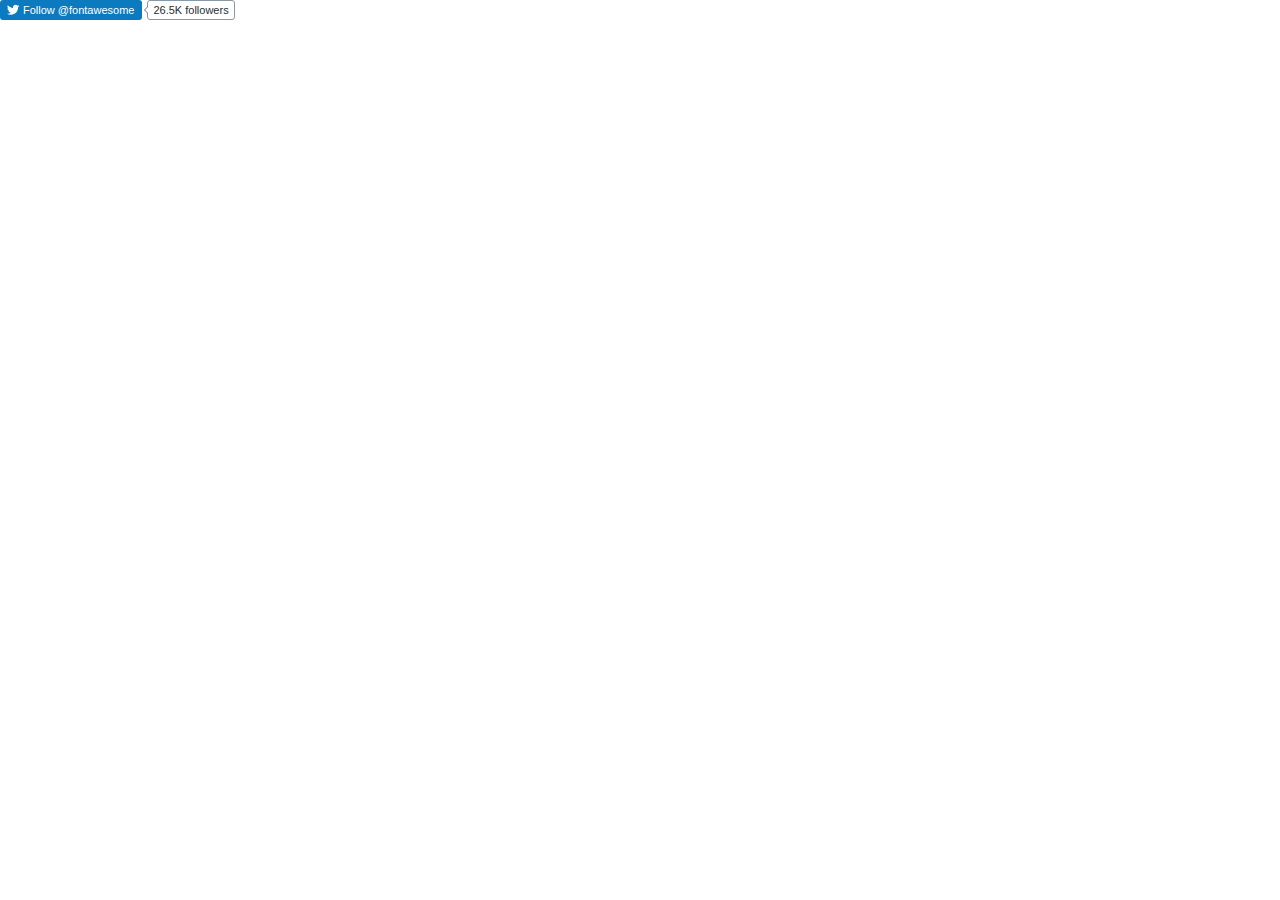
<file: wakanda/fa/docs/Font Awesome Cheatsheet_files/follow_button.d59f1863bc12f58215682d9908af95aa.en.html>
<!DOCTYPE html>
<!-- saved from url=(0216)http://platform.twitter.com/widgets/follow_button.d59f1863bc12f58215682d9908af95aa.en.html#dnt=false&id=twitter-widget-0&lang=en&screen_name=fontawesome&show_count=true&show_screen_name=true&size=m&time=1473933247971 -->
<html data-scribe="page:button" lang="en" class=" en"><head><meta http-equiv="Content-Type" content="text/html; charset=UTF-8"><title>Twitter Follow Button</title><!--<base target="_blank">--><base href="." target="_blank"><link rel="dns-prefetch" href="http://twitter.com/"><link rel="profile" href="http://microformats.org/profile/hcard"><style type="text/css">html{padding:0;margin:0;font:normal normal normal 11px/18px 'Helvetica Neue',Arial,sans-serif;color:#333;-webkit-user-select:none;-moz-user-select:none;-ms-user-select:none;user-select:none}body{padding:0;margin:0;background:transparent}a{text-decoration:none;outline:0}body.rtl{direction:rtl}#widget{display:inline-block;overflow:hidden;text-align:left;white-space:nowrap}.btn-o,.count-o,.btn,.btn .label,#count{display:inline-block;vertical-align:top;zoom:1}.btn-o{max-width:100%}.btn{position:relative;height:20px;padding:1px 8px 1px 6px;font-weight:500;color:#fff;cursor:pointer;background-color:#1b95e0;border-radius:3px;box-sizing:border-box}.rtl .btn{padding:1px 6px 1px 8px}.btn:focus,.btn:hover,.btn:active{background-color:#0c7abf}.btn:active{box-shadow:inset 0 3px 5px rgba(0,0,0,0.1)}.xl .btn:active{box-shadow:inset 0 3px 7px rgba(0,0,0,0.1)}.btn i{position:relative;top:2px;display:inline-block;width:14px;height:14px;background:transparent 0 0 no-repeat;background-image:url("data:image/svg+xml,%3Csvg%20xmlns%3D%22http%3A%2F%2Fwww.w3.org%2F2000%2Fsvg%22%20viewBox%3D%220%200%2072%2072%22%3E%3Cpath%20fill%3D%22none%22%20d%3D%22M0%200h72v72H0z%22%2F%3E%3Cpath%20class%3D%22icon%22%20fill%3D%22%23fff%22%20d%3D%22M68.812%2015.14c-2.348%201.04-4.87%201.744-7.52%202.06%202.704-1.62%204.78-4.186%205.757-7.243-2.53%201.5-5.33%202.592-8.314%203.176C56.35%2010.59%2052.948%209%2049.182%209c-7.23%200-13.092%205.86-13.092%2013.093%200%201.026.118%202.02.338%202.98C25.543%2024.527%2015.9%2019.318%209.44%2011.396c-1.125%201.936-1.77%204.184-1.77%206.58%200%204.543%202.312%208.552%205.824%2010.9-2.146-.07-4.165-.658-5.93-1.64-.002.056-.002.11-.002.163%200%206.345%204.513%2011.638%2010.504%2012.84-1.1.298-2.256.457-3.45.457-.845%200-1.666-.078-2.464-.23%201.667%205.2%206.5%208.985%2012.23%209.09-4.482%203.51-10.13%205.605-16.26%205.605-1.055%200-2.096-.06-3.122-.184%205.794%203.717%2012.676%205.882%2020.067%205.882%2024.083%200%2037.25-19.95%2037.25-37.25%200-.565-.013-1.133-.038-1.693%202.558-1.847%204.778-4.15%206.532-6.774z%22%2F%3E%3C%2Fsvg%3E")}.btn .label{margin-left:3px;white-space:nowrap}.btn .label b{font-weight:500;white-space:nowrap}.rtl .btn .label{margin-right:3px}.rtl .btn .label b{display:inline-block;direction:ltr}.xl{font-size:13px;line-height:26px}.xl .btn{height:28px;padding:1px 10px 1px 9px;border-radius:4px}.rtl.xl .btn{padding:1px 9px 1px 10px}.xl .btn i{top:4px;width:18px;height:18px}.xl .btn .label{margin-left:4px}.rtl.xl .btn .label{margin-right:4px}.aria{position:absolute;left:-999em}.rtl .aria{right:-999em;left:auto}.count-o{position:relative;min-width:15px;min-height:18px;text-align:center;background:#fff;border:#8799a6 solid 1px;border-radius:3px;visibility:hidden}#count{color:#292f33;white-space:nowrap}#count:hover,#count:focus{color:#333;text-decoration:underline}.ncount .count-o{display:none}.count-ready .count-o{visibility:visible}.count-o i,.count-o u{position:absolute;top:50%;left:0;width:0;height:0;margin:-4px 0 0 -4px;line-height:0;border:4px transparent solid;border-left:0;border-right-color:#66757f;zoom:1}.count-o u{margin-left:-3px;border-right-color:#fff}.rtl .count-o i,.rtl .count-o u{right:0;left:auto;margin:-4px -4px 0 0;border:4px transparent solid;border-right:0;border-left-color:#66757f}.rtl .count-o u{margin-right:-3px;border-left-color:#fff}.hcount .count-o{margin:0 0 0 5px}.hcount.rtl .count-o{margin:0 5px 0 0}.hcount #count{padding:0 5px}.xl .count-o{font-size:11px;border-radius:4px}.xl.hcount .count-o{margin:0 0 0 6px}.xl.rtl.hcount .count-o{margin:0 6px 0 0}.xl.hcount .count-o i,.xl.hcount .count-o u{margin:-5px 0 0 -5px;border-width:5px 5px 5px 0}.xl.hcount .count-o u{margin-left:-4px}.xl.rtl.hcount .count-o i,.xl.rtl.hcount .count-o u{margin:-5px -5px 0 0;border-width:5px 0 5px 5px}.xl.rtl.hcount .count-o u{margin-right:-4px}.xl #count{padding:0 7px}</style></head><body data-scribe="section:follow" class=" ltr ready hcount count-ready"><div id="widget"><div class="btn-o" contextmenu="menu" data-scribe="component:button"><a id="follow-button" class="btn" title="Follow Font Awesome (@fontawesome) on Twitter" href="https://twitter.com/intent/follow?original_referer=http%3A%2F%2Ffontawesome.io%2Fcheatsheet%2F&amp;ref_src=twsrc%5Etfw&amp;region=follow_link&amp;screen_name=fontawesome&amp;tw_p=followbutton"><i></i><span class="label" id="l">Follow <b>@fontawesome</b></span></a></div><div class="count-o" id="c" data-scribe="component:count"><i></i><u></u><a id="count" class="note" href="https://twitter.com/intent/user?original_referer=http%3A%2F%2Ffontawesome.io%2Fcheatsheet%2F&amp;ref_src=twsrc%5Etfw&amp;region=count_link&amp;screen_name=fontawesome&amp;tw_p=followbutton">26.5K followers</a></div></div><div style="display:none"><menu type="context" id="menu" data-scribe="component:contextmenu"><menuitem id="m-follow" label="Follow user"></menuitem><menuitem id="m-profile" label="View user on Twitter"></menuitem><menuitem id="m-tweet" label="Send Tweet to user"></menuitem></menu></div><script type="text/javascript">window.__twttr=window.__twttr||{};var i18n = {};window._=function(s,reps){s=__twttr.lang&&i18n[__twttr.lang]&&i18n[__twttr.lang][s]||s;if(!reps)return s;return s.replace(/\%\{([a-z0-9_]+)\}/gi,function(m,k){return reps[k]||m})};</script><script>!function(){Function&&Function.prototype&&Function.prototype.bind&&(/MSIE [678]/.test(navigator.userAgent)||!function(t){function e(r){if(n[r])return n[r].exports;var o=n[r]={exports:{},id:r,loaded:!1};return t[r].call(o.exports,o,o.exports,e),o.loaded=!0,o.exports}var n={};return e.m=t,e.c=n,e.p="https://platform.twitter.com/",e(0)}([function(t,e,n){function r(t){if(t&&/^[\w_]{1,20}$/.test(t))return t;throw new Error("Invalid screen name")}function o(t,e){t.className+=" "+e}function i(t){return t&&"false"===t.toLowerCase()}function s(t){return rt.getElementById(t)}function a(t){return t=t||S.event,t&&t.preventDefault?t.preventDefault():t.returnValue=!1,t&&t.stopPropagation?t.stopPropagation():t.cancelBubble=!0,!1}function c(t){var e=T&&T.name?T.name+" (@"+it+")":"@"+it;return b?void(I.title=_("View your profile on Twitter")):t?(o(R,"following"),void(I.title=_("You are following %{name} on Twitter",{name:e}))):(R.className=R.className.replace(/ ?following/,""),void(I.title=_("Follow %{name} on Twitter",{name:e})))}function u(){return/following/.test(R.className)}function f(t,e,n){var r="scrollbars=yes,resizable=yes,toolbar=no,location=yes",o=e||550,i=n||500,s=S.screen.height,a=S.screen.width,c=Math.round(a/2-o/2),u=0;return s>i&&(u=Math.round(s/2-i/2)),S.open(t,null,r+",width="+o+",height="+i+",left="+c+",top="+u)}function l(t){return{screen_name:it,original_referer:W,region:t,partner:ut,tw_p:G,ref_src:"twsrc^tfw"}}function p(){var t=K.get("config.followURL")+"?"+F.encode(l());f(t,520,550)}function d(t){var e=K.get("config.userIntentURL")+"?"+F.encode(l(t));f(e)}function h(t){var e=K.get("config.mentionIntentURL")+"?"+F.encode(l(t));f(e)}function g(){var t=J(V.asNumber(Y.time)),e="@"+it;t||D.clientEvent({page:"button",section:"follow",action:"impression"},{language:Y.lang,message:[Y.size,at?"withcount":"nocount"].join(":")+":",widget_origin:W,widget_frame:rt.location},!1),rt.title=_("Twitter Follow Button"),O.innerHTML=st?_("Follow %{screen_name}",{screen_name:"<b>"+e+"</b>"}):_("Follow"),st&&!Y.time&&R.offsetWidth<O.offsetWidth-10&&(st=!1,O.innerHTML=_("Follow")),c(!1),j.label=_("%{name} on Twitter",{name:e}),L.label=_("Follow"),U.label=_("Tweet to %{name}",{name:e}),I.href=K.get("config.followURL")+"?"+F.encode(l(Z)),P.href=K.get("config.userIntentURL")+"?"+F.encode(l(et)),o(R,"ready"),o(R.parentNode,ct),at||o(R,"ncount"),q.triggerResize(N)}function v(){function t(t,e){return D.interaction(t,{},!1),q.trigger("click",e),q.trigger("follow",e),t.altKey||t.shiftKey||t.metaKey||$.ios()||$.android()?void 0:(y?S.open(K.get("config.twitterHost")+"/"+it+"?"+F.encode(l())):b||u()?d(e):p(),a(t))}function e(t,e){return D.interaction(t,{},!1),q.trigger("click",e),t.altKey||t.shiftKey||t.metaKey||$.ios()||$.android()?void 0:(d(e),a(t))}I.onclick=function(e){return t(e||S.event,u()?X:Q)},L.onclick=function(e){return t(e||S.event,nt)},P.onclick=function(t){return e(t||S.event,tt)},j.onclick=function(t){return e(t||S.event,nt)},U.onclick=function(){return h(nt)}}function m(){var t,e;M.isLoggedIn()?e=F.url(K.get("config.followersInfoURL"),{screen_names:it,requester_id:M.getUserId(),lang:ct,callback:K.fullPath("setFollowersCountAndFollowing")}):at&&(e=F.url(K.get("config.cdnFollowersInfoURL"),{screen_names:it,lang:ct,callback:K.fullPath("setFollowersCountAndFollowing")})),e&&(t=rt.createElement("script"),t.src=e,R.appendChild(t))}var w,y,b,E,x,T,R,N,I,O,P,L,j,U,C=n(1),A=n(2),S=n(3),F=n(4),k=n(7),M=n(8),D=n(10),$=n(21),z=n(22),B=n(11),V=n(5),H=n(6),K=n(23),q=n(25),J=n(36),Y=k.combined(A),W=Y.original_redirect_referrer||C.referrer,G="followbutton",Q="follow",Z="follow_link",X="following",tt="count",et="count_link",nt="context_menu",rt=C,ot="true"==Y.preview,it=r(Y.screen_name),st=!i(Y.show_screen_name),at=!i(Y.show_count),ct=Y.lang&&Y.lang.toLowerCase(),ut=Y.partner;V.asBoolean(Y.dnt)&&B.setOn(),M.forwardSSL(W)||(K.aug("config",{cdnFollowersInfoURL:"https://cdn.syndication.twimg.com/widgets/followbutton/info.json",followersInfoURL:"https://syndication.twitter.com/widgets/followbutton/info.json",userIntentURL:"https://twitter.com/intent/user",followURL:"https://twitter.com/intent/follow",mentionIntentURL:"https://twitter.com/intent/tweet",twitterHost:"https://twitter.com"}),R=rt.body,N=s("widget"),I=s("follow-button"),O=s("l"),P=s("count"),L=s("m-follow"),j=s("m-profile"),U=s("m-tweet"),ct=H.contains(z,ct)?ct:"en",K.set("lang",ct),R.parentNode.lang=ct,x=_("ltr"),o(R,x),"l"==Y.size&&o(R,"xl"),K.set("setFollowersCountAndFollowing",function(t){return t.error?void c(!1):void(t.length&&(T=t[0],P.innerHTML=T.formatted_followers_count||"",o(R,"hcount count-ready"),w=T["protected"],y=T.age_gated,E=T.id,E!==M.getUserId()||ot||(b=!0,c(!1)),c(T.following),q.triggerResize(N)))}),g(),v(),m())},function(t,e){t.exports=document},function(t,e){t.exports=location},function(t,e){t.exports=window},function(t,e,n){function r(t){return encodeURIComponent(t).replace(/\+/g,"%2B").replace(/'/g,"%27")}function o(t){return decodeURIComponent(t)}function i(t){var e=[];return f.forIn(t,function(t,n){var o=r(t);f.isType("array",n)||(n=[n]),n.forEach(function(t){u.hasValue(t)&&e.push(o+"="+r(t))})}),e.sort().join("&")}function s(t){var e,n={};return t?(e=t.split("&"),e.forEach(function(t){var e=t.split("="),r=o(e[0]),i=o(e[1]);return 2==e.length?f.isType("array",n[r])?void n[r].push(i):r in n?(n[r]=[n[r]],void n[r].push(i)):void(n[r]=i):void 0}),n):{}}function a(t,e){var n=i(e);return n.length>0?f.contains(t,"?")?t+"&"+i(e):t+"?"+i(e):t}function c(t){var e=t&&t.split("?");return 2==e.length?s(e[1]):{}}var u=n(5),f=n(6);t.exports={url:a,decodeURL:c,decode:s,encode:i,encodePart:r,decodePart:o}},function(t,e,n){function r(t){return void 0!==t&&null!==t&&""!==t}function o(t){return a(t)&&t%1===0}function i(t){return"string"===g.toType(t)}function s(t){return a(t)&&!o(t)}function a(t){return r(t)&&!isNaN(t)}function c(t){return r(t)&&"array"==g.toType(t)}function u(t){return g.contains(m,t)}function f(t){return g.contains(v,t)}function l(t){return r(t)?f(t)?!0:u(t)?!1:!!t:!1}function p(t){return a(t)?t:void 0}function d(t){return s(t)?t:void 0}function h(t){return o(t)?parseInt(t,10):void 0}var g=n(6),v=[!0,1,"1","on","ON","true","TRUE","yes","YES"],m=[!1,0,"0","off","OFF","false","FALSE","no","NO"];t.exports={hasValue:r,isInt:o,isFloat:s,isNumber:a,isString:i,isArray:c,isTruthValue:f,isFalseValue:u,asInt:h,asFloat:d,asNumber:p,asBoolean:l}},function(t,e,n){function r(t){return l(arguments).slice(1).forEach(function(e){i(e,function(e,n){t[e]=n})}),t}function o(t){return i(t,function(e,n){c(n)&&(o(n),u(n)&&delete t[e]),void 0!==n&&null!==n&&""!==n||delete t[e]}),t}function i(t,e){for(var n in t)t.hasOwnProperty&&!t.hasOwnProperty(n)||e(n,t[n]);return t}function s(t){return{}.toString.call(t).match(/\s([a-zA-Z]+)/)[1].toLowerCase()}function a(t,e){return t==s(e)}function c(t){return t===Object(t)}function u(t){if(!c(t))return!1;if(Object.keys)return!Object.keys(t).length;for(var e in t)if(t.hasOwnProperty(e))return!1;return!0}function f(t,e){d.setTimeout(function(){t.call(e||null)},0)}function l(t){return t?Array.prototype.slice.call(t):[]}function p(t,e){return t&&t.indexOf?t.indexOf(e)>-1:!1}var d=n(3);t.exports={aug:r,async:f,compact:o,contains:p,forIn:i,isObject:c,isEmptyObject:u,toType:s,isType:a,toRealArray:l}},function(t,e,n){var r,o,i,s=n(4);r=function(t){var e=t.search.substr(1);return s.decode(e)},o=function(t){var e=t.href,n=e.indexOf("#"),r=0>n?"":e.substring(n+1);return s.decode(r)},i=function(t){var e,n={},i=r(t),s=o(t);for(e in i)i.hasOwnProperty(e)&&(n[e]=i[e]);for(e in s)s.hasOwnProperty(e)&&(n[e]=s[e]);return n},t.exports={combined:i,fromQuery:r,fromFragment:o}},function(t,e,n){function r(t){var e=c("secure_session");return"true"==e||"default"==e?t?"https:"===s.protocol:!0:!!c("auth_token_session")}function o(t){return r()&&"https:"!==s.protocol?(a.onload=function(){s.replace("https://"+s.host+s.pathname+s.search+s.hash+"&original_redirect_referrer="+t)},!0):void 0}function i(){var t,e,n=c("twid");return n&&(t=n.split("|")[0])?(e=u.decode(t),e.c?e.c:e.u):void 0}var s=n(2),a=n(3),c=n(9),u=n(4);t.exports={isLoggedIn:r,forwardSSL:o,getUserId:i}},function(t,e,n){var r=n(1),o=n(6);t.exports=function(t,e,n){var i,s,a,c,u=o.aug({},n);return arguments.length>1&&"[object Object]"!==String(e)?(null!==e&&void 0!==e||(u.expires=-1),"number"==typeof u.expires&&(i=u.expires,s=new Date((new Date).getTime()+60*i*1e3),u.expires=s),e=String(e),r.cookie=[encodeURIComponent(t),"=",u.raw?e:encodeURIComponent(e),u.expires?"; expires="+u.expires.toUTCString():"",u.path?"; path="+u.path:"",u.domain?"; domain="+u.domain:"",u.secure?"; secure":""].join("")):(u=e||{},c=u.raw?function(t){return t}:decodeURIComponent,(a=new RegExp("(?:^|; )"+encodeURIComponent(t)+"=([^;]*)").exec(r.cookie))?c(a[1]):null)}},function(t,e,n){function r(t,e,n){return o(t,e,n,2)}function o(t,e,n,r){var o=!v.isObject(t),i=e?!v.isObject(e):!1;o||i||s(g.formatClientEventNamespace(t),g.formatClientEventData(e,n,r),g.CLIENT_EVENT_ENDPOINT)}function i(t,e,n,r){var i=g.extractTermsFromDOM(t.target||t.srcElement);i.action=r||"click",o(i,e,n)}function s(t,e,n){var r,o;n&&v.isObject(t)&&v.isObject(e)&&(r=g.flattenClientEventPayload(t,e),o={l:g.stringify(r)},r.dnt&&(o.dnt=1),p(h.url(n,o)))}function a(t,e,n,r){var o,i=!v.isObject(t),s=e?!v.isObject(e):!1;if(!i&&!s)return o=g.flattenClientEventPayload(g.formatClientEventNamespace(t),g.formatClientEventData(e,n,r)),c(o)}function c(t){return w.push(t),w}function u(){var t,e;return w.length>1&&a({page:"widgets_js",component:"scribe_pixel",action:"batch_log"},{}),t=w,w=[],e=t.reduce(function(e,n,r){var o=e.length,i=o&&e[o-1],s=r+1==t.length;return s&&n.event_namespace&&"batch_log"==n.event_namespace.action&&(n.message=["entries:"+r,"requests:"+o].join("/")),f(n).forEach(function(t){var n=l(t);(!i||i.urlLength+n>m)&&(i={urlLength:_,items:[]},e.push(i)),i.urlLength+=n,i.items.push(t)}),e},[]),e.map(function(t){var e={l:t.items};return d.enabled()&&(e.dnt=1),p(h.url(g.CLIENT_EVENT_ENDPOINT,e))})}function f(t){return Array.isArray(t)||(t=[t]),t.reduce(function(t,e){var n,r=g.stringify(e),o=l(r);return m>_+o?t=t.concat(r):(n=g.splitLogEntry(e),n.length>1&&(t=t.concat(f(n)))),t},[])}function l(t){return encodeURIComponent(t).length+3}function p(t){var e=new Image;return e.src=t}var d=n(11),h=n(4),g=n(18),v=n(6),m=2083,w=[],y=h.url(g.CLIENT_EVENT_ENDPOINT,{dnt:0,l:""}),_=encodeURIComponent(y).length;t.exports={_enqueueRawObject:c,scribe:s,clientEvent:o,clientEvent2:r,enqueueClientEvent:a,flushClientEvents:u,interaction:i}},function(t,e,n){function r(){p=!0}function o(t,e){return p?!0:f.asBoolean(l.val("dnt"))?!0:!a||1!=a.doNotTrack&&1!=a.msDoNotTrack?u.isUrlSensitive(e||s.host)?!0:c.isFramed()&&u.isUrlSensitive(c.rootDocumentLocation())?!0:(t=d.test(t||i.referrer)&&RegExp.$1,!(!t||!u.isUrlSensitive(t))):!0}var i=n(1),s=n(2),a=n(12),c=n(13),u=n(16),f=n(5),l=n(17),p=!1,d=/https?:\/\/([^\/]+).*/i;t.exports={setOn:r,enabled:o}},function(t,e){t.exports=navigator},function(t,e,n){function r(t){return t&&c.isType("string",t)&&(u=t),u}function o(){return f}function i(){return u!==f}var s=n(2),a=n(14),c=n(6),u=a.getCanonicalURL()||s.href,f=u;t.exports={isFramed:i,rootDocumentLocation:r,currentDocumentLocation:o}},function(t,e,n){function r(t,e){var n,r;return e=e||a,/^https?:\/\//.test(t)?t:/^\/\//.test(t)?e.protocol+t:(n=e.host+(e.port.length?":"+e.port:""),0!==t.indexOf("/")&&(r=e.pathname.split("/"),r.pop(),r.push(t),t="/"+r.join("/")),[e.protocol,"//",n,t].join(""))}function o(){for(var t,e=s.getElementsByTagName("link"),n=0;t=e[n];n++)if("canonical"==t.rel)return r(t.href)}function i(){for(var t,e,n,r=s.getElementsByTagName("a"),o=s.getElementsByTagName("link"),i=[r,o],a=0,u=0,f=/\bme\b/;t=i[a];a++)for(u=0;e=t[u];u++)if(f.test(e.rel)&&(n=c.screenName(e.href)))return n}var s=n(1),a=n(2),c=n(15);t.exports={absolutize:r,getCanonicalURL:o,getScreenNameFromPage:i}},function(t,e,n){function r(t){return"string"==typeof t&&b.test(t)&&RegExp.$1.length<=20}function o(t){return r(t)?RegExp.$1:void 0}function i(t,e){var n=_.decodeURL(t);return e=e||!1,n.screen_name=o(t),n.screen_name?_.url("https://twitter.com/intent/"+(e?"follow":"user"),n):void 0}function s(t){return i(t,!0)}function a(t){return"string"==typeof t&&R.test(t)}function c(t,e){return e=void 0===e?!0:e,a(t)?(e?"#":"")+RegExp.$1:void 0}function u(t){return"string"==typeof t&&E.test(t)}function f(t){return u(t)&&RegExp.$1}function l(t){return x.test(t)}function p(t){return T.test(t)}function d(t){return N.test(t)}function h(t){return O.test(t)&&RegExp.$1}function g(t){return I.test(t)&&RegExp.$1}function v(t){return N.test(t)&&RegExp.$1}function m(t){return P.test(t)&&RegExp.$1}function w(t){return L.test(t)?{ownerScreenName:RegExp.$1,slug:RegExp.$2}:!1}function y(t){return j.test(t)&&RegExp.$1}var _=n(4),b=/(?:^|(?:https?\:)?\/\/(?:www\.)?twitter\.com(?:\:\d+)?(?:\/intent\/(?:follow|user)\/?\?screen_name=|(?:\/#!)?\/))@?([\w]+)(?:\?|&|$)/i,E=/(?:^|(?:https?\:)?\/\/(?:www\.)?twitter\.com(?:\:\d+)?\/(?:#!\/)?[\w_]+\/status(?:es)?\/)(\d+)/i,x=/^http(s?):\/\/(\w+\.)*twitter\.com([\:\/]|$)/i,T=/^http(s?):\/\/pbs\.twimg\.com\//,R=/^#?([^.,<>!\s\/#\-\(\)\'\"]+)$/,N=/twitter\.com(?:\:\d{2,4})?\/intent\/(\w+)/,I=/^https?:\/\/(?:www\.)?twitter\.com\/\w+\/timelines\/(\d+)/i,O=/^https?:\/\/(?:www\.)?twitter\.com\/i\/moments\/(\d+)/i,P=/^https?:\/\/(?:www\.)?twitter\.com\/(\w+)\/(?:likes|favorites)/i,L=/^https?:\/\/(?:www\.)?twitter\.com\/(\w+)\/lists\/([\w-]+)/i,j=/^https?:\/\/(?:www\.)?twitter\.com\/i\/live\/(\d+)/i;t.exports={isHashTag:a,hashTag:c,isScreenName:r,screenName:o,isStatus:u,status:f,intentForProfileURL:i,intentForFollowURL:s,isTwitterURL:l,isTwimgURL:p,isIntentURL:d,regexen:{profile:b},momentId:h,collectionId:g,intentType:v,likesScreenName:m,listScreenNameAndSlug:w,eventId:y}},function(t,e,n){function r(t){return t in a?a[t]:a[t]=s.test(t)}function o(){return r(i.host)}var i=n(2),s=/^[^#?]*\.(gov|mil)(:\d+)?([#?].*)?$/i,a={};t.exports={isUrlSensitive:r,isHostPageSensitive:o}},function(t,e,n){function r(t){var e,n,r,o=0;for(i={},t=t||s,e=t.getElementsByTagName("meta");n=e[o];o++)/^twitter:/.test(n.name)&&(r=n.name.replace(/^twitter:/,""),i[r]=n.content)}function o(t){return i[t]}var i,s=n(1);r(),t.exports={init:r,val:o}},function(t,e,n){function r(t,e){var n;return e=e||{},t&&t.nodeType===Node.ELEMENT_NODE?((n=t.getAttribute("data-scribe"))&&n.split(" ").forEach(function(t){var n=t.trim().split(":"),r=n[0],o=n[1];r&&o&&!e[r]&&(e[r]=o)}),r(t.parentNode,e)):e}function o(t){return h.aug({client:"tfw"},t||{})}function i(t,e,n){var r=t&&t.widget_origin||l.referrer;return t=s("tfw_client_event",t,r),t.client_version=v,t.format_version=void 0!==n?n:1,e||(t.widget_origin=r),t}function s(t,e,n){return e=e||{},h.aug({},e,{_category_:t,triggered_on:e.triggered_on||+new Date,dnt:d.enabled(n)})}function a(t,e){var n={};return e=e||{},e.association_namespace=o(t),n[_]=e,n}function c(t,e){return h.aug({},e,{event_namespace:t})}function u(t){var e,n=Array.prototype.toJSON;return delete Array.prototype.toJSON,e=p.stringify(t),n&&(Array.prototype.toJSON=n),e}function f(t){if(t.item_ids&&t.item_ids.length>1){var e=Math.floor(t.item_ids.length/2),n=t.item_ids.slice(0,e),r={},o=t.item_ids.slice(e),i={};n.forEach(function(e){r[e]=t.item_details[e]}),o.forEach(function(e){i[e]=t.item_details[e]});var s=[h.aug({},t,{item_ids:n,item_details:r}),h.aug({},t,{item_ids:o,item_details:i})];return s}return[t]}var l=n(1),p=n(19),d=n(11),h=n(6),g=n(20),v=g.version,m="https://syndication.twitter.com/i/jot",w="https://syndication.twitter.com/i/jot/syndication",y="https://platform.twitter.com/jot.html",_=1;t.exports={extractTermsFromDOM:r,flattenClientEventPayload:c,formatGenericEventData:s,formatClientEventData:i,formatClientEventNamespace:o,formatTweetAssociation:a,splitLogEntry:f,stringify:u,AUDIENCE_ENDPOINT:w,CLIENT_EVENT_ENDPOINT:m,RUFOUS_REDIRECT:y}},function(t,e,n){var r=n(3),o=r.JSON;t.exports={stringify:o.stringify||o.encode,parse:o.parse||o.decode}},function(t,e){t.exports={version:"0b9b320:1473786856308"}},function(t,e,n){function r(t){return t=t||h,t.devicePixelRatio?t.devicePixelRatio>=1.5:t.matchMedia?t.matchMedia("only screen and (min-resolution: 144dpi)").matches:!1}function o(t){return t=t||v,/(Trident|MSIE|Edge[\/ ]?\d)/.test(t)}function i(t){return t=t||v,/MSIE 9/.test(t)}function s(t){return t=t||v,/(iPad|iPhone|iPod)/.test(t)}function a(t){return t=t||v,/^Mozilla\/5\.0 \(Linux; (U; )?Android/.test(t)}function c(t,e){return t=t||h,e=e||v,t.postMessage&&!(o(e)&&t.opener)}function u(t,e,n){return t=t||h,e=e||d,n=n||v,"ontouchstart"in t||/Opera Mini/.test(n)||e.msMaxTouchPoints>0}function f(){var t=p.body.style;return void 0!==t.transition||void 0!==t.webkitTransition||void 0!==t.mozTransition||void 0!==t.oTransition||void 0!==t.msTransition}function l(){return!!(h.Promise&&h.Promise.resolve&&h.Promise.reject&&h.Promise.all&&h.Promise.race&&function(){var t;return new h.Promise(function(e){t=e}),g.isType("function",t)}())}var p=n(1),d=n(12),h=n(3),g=n(6),v=d.userAgent;t.exports={retina:r,anyIE:o,ie9:i,ios:s,android:a,canPostMessage:c,touch:u,cssTransitions:f,hasPromiseSupport:l}},function(t,e){t.exports=["hi","zh-cn","fr","zh-tw","msa","fil","fi","sv","pl","ja","ko","de","it","pt","es","ru","id","tr","da","no","nl","hu","fa","ar","ur","he","th","cs","uk","vi","ro","bn","el","en-gb","gu","kn","mr","ta","bg","ca","hr","sr","sk"]},function(t,e,n){var r=n(24);t.exports=new r("__twttr")},function(t,e,n){function r(t){return a.isType("string",t)?t.split("."):a.isType("array",t)?t:[]}function o(t,e){var n=r(e),o=n.slice(0,-1);return o.reduce(function(t,e,n){if(t[e]=t[e]||{},!a.isObject(t[e]))throw new Error(o.slice(0,n+1).join(".")+" is already defined with a value.");return t[e]},t)}function i(t,e){e=e||s,e[t]=e[t]||{},Object.defineProperty(this,"base",{value:e[t]}),Object.defineProperty(this,"name",{value:t})}var s=n(3),a=n(6);a.aug(i.prototype,{get:function(t){var e=r(t);return e.reduce(function(t,e){return a.isObject(t)?t[e]:void 0},this.base)},set:function(t,e,n){var i=r(t),s=o(this.base,t),a=i.slice(-1);return n&&a in s?s[a]:s[a]=e},init:function(t,e){return this.set(t,e,!0)},unset:function(t){var e=r(t),n=this.get(e.slice(0,-1));n&&delete n[e.slice(-1)]},aug:function(t){var e=this.get(t),n=a.toRealArray(arguments).slice(1);if(e="undefined"!=typeof e?e:{},n.unshift(e),!n.every(a.isObject))throw new Error("Cannot augment non-object.");return this.set(t,a.aug.apply(null,n))},call:function(t){var e=this.get(t),n=a.toRealArray(arguments).slice(1);if(!a.isType("function",e))throw new Error("Function "+t+"does not exist.");return e.apply(null,n)},fullPath:function(t){var e=r(t);return e.unshift(this.name),e.join(".")}}),t.exports=i},function(t,e,n){function r(t){var e=c(t),n=Math.ceil(e.width),r=Math.ceil(e.height);u.notify("twttr.private.resizeButton",{width:n,height:r})}function o(t,e){u.notify("twttr.private.trigger",t,e)}var i=n(3),s=n(26),a=n(32),c=n(35),u=new s(new a.Dispatcher(i.parent,"twttr.button"));t.exports={triggerResize:r,trigger:o}},function(t,e,n){function r(t){if(!t)throw new Error("JsonRpcClient requires a dispatcher");this.idIterator=0,this.dispatcher=t,this.idPrefix=String(+new Date)+a++}function o(t){var e={jsonrpc:s,method:t};return arguments.length>1&&(e.params=[].slice.call(arguments,1)),e}var i=n(27),s="2.0",a=0;r.prototype._generateId=function(){return this.idPrefix+this.idIterator++},r.prototype.notify=function(){this.dispatcher.send(o.apply(null,arguments))},r.prototype.request=function(){var t=o.apply(null,arguments);return t.id=this._generateId(),this.dispatcher.send(t).then(function(t){return"result"in t?t.result:i.reject(t.error)})},t.exports=r},function(t,e,n){var r=n(28).Promise,o=n(3),i=n(21);t.exports=i.hasPromiseSupport()?o.Promise:r},function(t,e,n){var r;(function(t){/*! * @overview es6-promise - a tiny implementation of Promises/A+. * @copyright Copyright (c) 2014 Yehuda Katz, Tom Dale, Stefan Penner and contributors (Conversion to ES6 API by Jake Archibald) * @licenseLicensed under MIT license *See https://raw.githubusercontent.com/jakearchibald/es6-promise/master/LICENSE * @version2.3.0 */(function(){"use strict";function o(t){return"function"==typeof t||"object"==typeof t&&null!==t}function i(t){return"function"==typeof t}function s(t){return"object"==typeof t&&null!==t}function a(t){K=t}function c(t){W=t}function u(){var t=process.nextTick,e=process.versions.node.match(/^(?:(\d+)\.)?(?:(\d+)\.)?(\*|\d+)$/);return Array.isArray(e)&&"0"===e[1]&&"10"===e[2]&&(t=setImmediate),function(){t(h)}}function f(){return function(){H(h)}}function l(){var t=0,e=new Z(h),n=document.createTextNode("");return e.observe(n,{characterData:!0}),function(){n.data=t=++t%2}}function p(){var t=new MessageChannel;return t.port1.onmessage=h,function(){t.port2.postMessage(0)}}function d(){return function(){setTimeout(h,1)}}function h(){for(var t=0;Y>t;t+=2){var e=et[t],n=et[t+1];e(n),et[t]=void 0,et[t+1]=void 0}Y=0}function g(){try{var t=n(30);return H=t.runOnLoop||t.runOnContext,f()}catch(e){return d()}}function v(){}function m(){return new TypeError("You cannot resolve a promise with itself")}function w(){return new TypeError("A promises callback cannot return that same promise.")}function y(t){try{return t.then}catch(e){return it.error=e,it}}function _(t,e,n,r){try{t.call(e,n,r)}catch(o){return o}}function b(t,e,n){W(function(t){var r=!1,o=_(n,e,function(n){r||(r=!0,e!==n?T(t,n):N(t,n))},function(e){r||(r=!0,I(t,e))},"Settle: "+(t._label||" unknown promise"));!r&&o&&(r=!0,I(t,o))},t)}function E(t,e){e._state===rt?N(t,e._result):e._state===ot?I(t,e._result):O(e,void 0,function(e){T(t,e)},function(e){I(t,e)})}function x(t,e){if(e.constructor===t.constructor)E(t,e);else{var n=y(e);n===it?I(t,it.error):void 0===n?N(t,e):i(n)?b(t,e,n):N(t,e)}}function T(t,e){t===e?I(t,m()):o(e)?x(t,e):N(t,e)}function R(t){t._onerror&&t._onerror(t._result),P(t)}function N(t,e){t._state===nt&&(t._result=e,t._state=rt,0!==t._subscribers.length&&W(P,t))}function I(t,e){t._state===nt&&(t._state=ot,t._result=e,W(R,t))}function O(t,e,n,r){var o=t._subscribers,i=o.length;t._onerror=null,o[i]=e,o[i+rt]=n,o[i+ot]=r,0===i&&t._state&&W(P,t)}function P(t){var e=t._subscribers,n=t._state;if(0!==e.length){for(var r,o,i=t._result,s=0;s<e.length;s+=3)r=e[s],o=e[s+n],r?U(n,r,o,i):o(i);t._subscribers.length=0}}function L(){this.error=null}function j(t,e){try{return t(e)}catch(n){return st.error=n,st}}function U(t,e,n,r){var o,s,a,c,u=i(n);if(u){if(o=j(n,r),o===st?(c=!0,s=o.error,o=null):a=!0,e===o)return void I(e,w())}else o=r,a=!0;e._state!==nt||(u&&a?T(e,o):c?I(e,s):t===rt?N(e,o):t===ot&&I(e,o))}function C(t,e){try{e(function(e){T(t,e)},function(e){I(t,e)})}catch(n){I(t,n)}}function A(t,e){var n=this;n._instanceConstructor=t,n.promise=new t(v),n._validateInput(e)?(n._input=e,n.length=e.length,n._remaining=e.length,n._init(),0===n.length?N(n.promise,n._result):(n.length=n.length||0,n._enumerate(),0===n._remaining&&N(n.promise,n._result))):I(n.promise,n._validationError())}function S(t){return new at(this,t).promise}function F(t){function e(t){T(o,t)}function n(t){I(o,t)}var r=this,o=new r(v);if(!J(t))return I(o,new TypeError("You must pass an array to race.")),o;for(var i=t.length,s=0;o._state===nt&&i>s;s++)O(r.resolve(t[s]),void 0,e,n);return o}function k(t){var e=this;if(t&&"object"==typeof t&&t.constructor===e)return t;var n=new e(v);return T(n,t),n}function M(t){var e=this,n=new e(v);return I(n,t),n}function D(){throw new TypeError("You must pass a resolver function as the first argument to the promise constructor")}function $(){throw new TypeError("Failed to construct 'Promise': Please use the 'new' operator, this object constructor cannot be called as a function.")}function z(t){this._id=pt++,this._state=void 0,this._result=void 0,this._subscribers=[],v!==t&&(i(t)||D(),this instanceof z||$(),C(this,t))}function B(){var t;if("undefined"!=typeof global)t=global;else if("undefined"!=typeof self)t=self;else try{t=Function("return this")()}catch(e){throw new Error("polyfill failed because global object is unavailable in this environment")}var n=t.Promise;n&&"[object Promise]"===Object.prototype.toString.call(n.resolve())&&!n.cast||(t.Promise=dt)}var V;V=Array.isArray?Array.isArray:function(t){return"[object Array]"===Object.prototype.toString.call(t)};var H,K,q,J=V,Y=0,W=({}.toString,function(t,e){et[Y]=t,et[Y+1]=e,Y+=2,2===Y&&(K?K(h):q())}),G="undefined"!=typeof window?window:void 0,Q=G||{},Z=Q.MutationObserver||Q.WebKitMutationObserver,X="undefined"!=typeof process&&"[object process]"==={}.toString.call(process),tt="undefined"!=typeof Uint8ClampedArray&&"undefined"!=typeof importScripts&&"undefined"!=typeof MessageChannel,et=new Array(1e3);q=X?u():Z?l():tt?p():void 0===G?g():d();var nt=void 0,rt=1,ot=2,it=new L,st=new L;A.prototype._validateInput=function(t){return J(t)},A.prototype._validationError=function(){return new Error("Array Methods must be provided an Array")},A.prototype._init=function(){this._result=new Array(this.length)};var at=A;A.prototype._enumerate=function(){for(var t=this,e=t.length,n=t.promise,r=t._input,o=0;n._state===nt&&e>o;o++)t._eachEntry(r[o],o)},A.prototype._eachEntry=function(t,e){var n=this,r=n._instanceConstructor;s(t)?t.constructor===r&&t._state!==nt?(t._onerror=null,n._settledAt(t._state,e,t._result)):n._willSettleAt(r.resolve(t),e):(n._remaining--,n._result[e]=t)},A.prototype._settledAt=function(t,e,n){var r=this,o=r.promise;o._state===nt&&(r._remaining--,t===ot?I(o,n):r._result[e]=n),0===r._remaining&&N(o,r._result)},A.prototype._willSettleAt=function(t,e){var n=this;O(t,void 0,function(t){n._settledAt(rt,e,t)},function(t){n._settledAt(ot,e,t)})};var ct=S,ut=F,ft=k,lt=M,pt=0,dt=z;z.all=ct,z.race=ut,z.resolve=ft,z.reject=lt,z._setScheduler=a,z._setAsap=c,z._asap=W,z.prototype={constructor:z,then:function(t,e){var n=this,r=n._state;if(r===rt&&!t||r===ot&&!e)return this;var o=new this.constructor(v),i=n._result;if(r){var s=arguments[r-1];W(function(){U(r,o,s,i)})}else O(n,o,t,e);return o},"catch":function(t){return this.then(null,t)}};var ht=B,gt={Promise:dt,polyfill:ht};n(31).amd?(r=function(){return gt}.call(e,n,e,t),!(void 0!==r&&(t.exports=r))):"undefined"!=typeof t&&t.exports&&(t.exports=gt)}).call(this)}).call(e,n(29)(t))},function(t,e){t.exports=function(t){return t.webpackPolyfill||(t.deprecate=function(){},t.paths=[],t.children=[],t.webpackPolyfill=1),t}},function(t,e){},function(t,e){t.exports=function(){throw new Error("define cannot be used indirect")}},function(t,e,n){function r(t,e,n){var r;t&&t.postMessage&&(m?r=(n||"")+l.stringify(e):n?(r={},r[n]=e):r=e,t.postMessage(r,"*"))}function o(t){return h.isType("string",t)?t:"JSONRPC"}function i(t,e){return e?h.isType("string",t)&&0===t.indexOf(e)?t.substring(e.length):t[e]?t[e]:void 0:t}function s(t,e){var n=t.document;this.filter=o(e),this.server=null,this.isTwitterFrame=g.isTwitterURL(n.location.href),t.addEventListener("message",v(this._onMessage,this),!1)}function a(t,e){this.pending={},this.target=t,this.isTwitterHost=g.isTwitterURL(u.href),this.filter=o(e),f.addEventListener("message",v(this._onMessage,this),!1)}function c(t){return arguments.length>0&&(m=!!t),m}var u=n(2),f=n(3),l=n(19),p=n(33),d=n(21),h=n(6),g=n(15),v=n(34),m=d.ie9();h.aug(s.prototype,{_onMessage:function(t){var e,n=this;this.server&&(this.isTwitterFrame&&!g.isTwitterURL(t.origin)||(e=i(t.data,this.filter),e&&this.server.receive(e,t.source).then(function(e){e&&r(t.source,e,n.filter)})))},attachTo:function(t){this.server=t},detach:function(){this.server=null}}),h.aug(a.prototype,{_processResponse:function(t){var e=this.pending[t.id];e&&(e.resolve(t),delete this.pending[t.id])},_onMessage:function(t){var e;if((!this.isTwitterHost||g.isTwitterURL(t.origin))&&(e=i(t.data,this.filter))){if(h.isType("string",e))try{e=l.parse(e)}catch(n){return}e=h.isType("array",e)?e:[e],e.forEach(v(this._processResponse,this))}},send:function(t){var e=new p;return t.id?this.pending[t.id]=e:e.resolve(),r(this.target,t,this.filter),e.promise}}),t.exports={Receiver:s,Dispatcher:a,_stringifyPayload:c}},function(t,e,n){function r(){var t=this;this.promise=new o(function(e,n){t.resolve=e,t.reject=n})}var o=n(27);t.exports=r},function(t,e,n){var r=n(6);t.exports=function(t,e){var n=Array.prototype.slice.call(arguments,2);return function(){var o=r.toRealArray(arguments);return t.apply(e,n.concat(o))}}},function(t,e){function n(t){var e=t.getBoundingClientRect();return{width:e.width,height:e.height}}t.exports=n},function(t,e){var n=3e4;t.exports=function(t,e){var r=+new Date;return e=e||n,t>r-e}}]))}();;</script><script src="./info.json"></script></body></html>
</file>
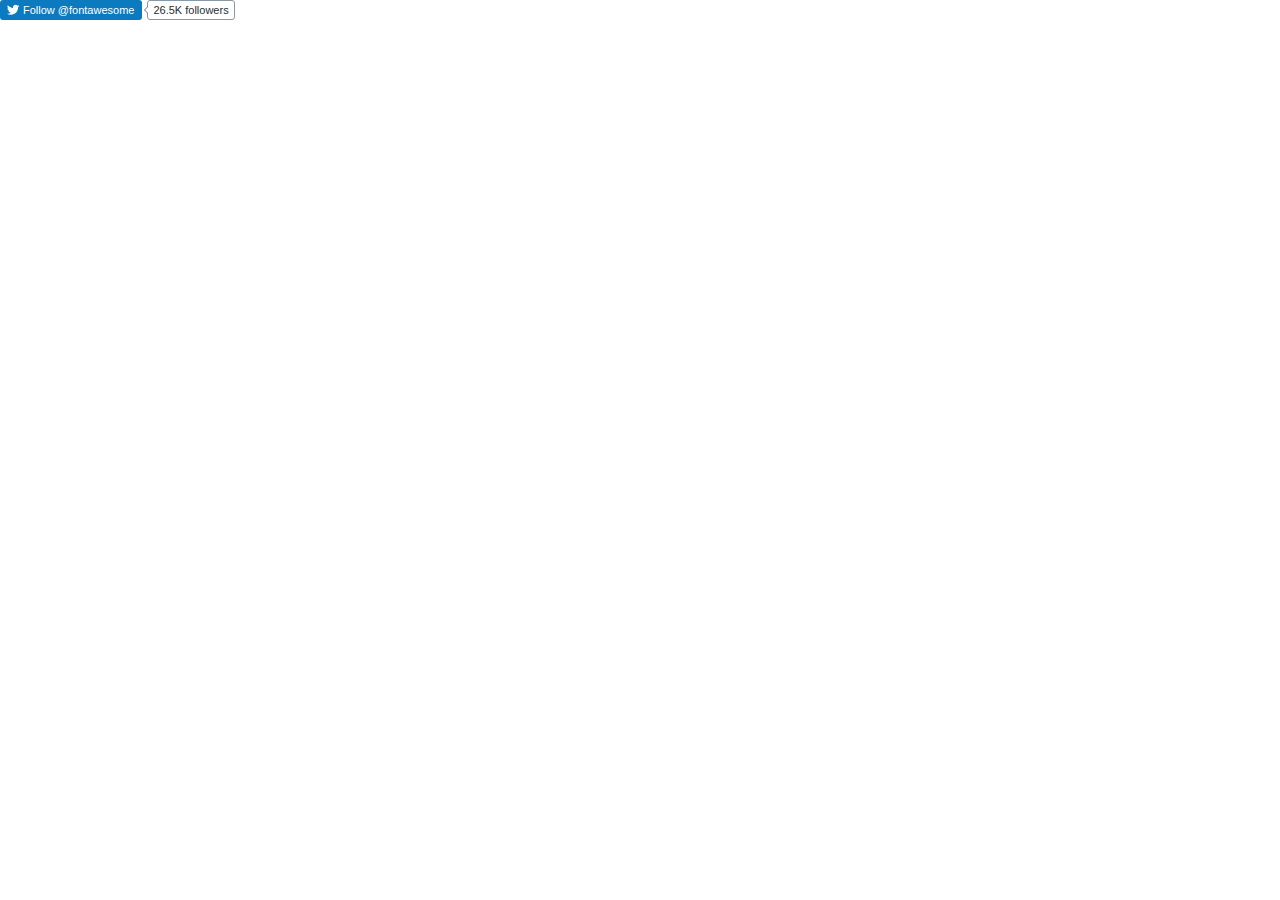
<file: wakanda/fa/docs/Font Awesome Examples_files/follow_button.d59f1863bc12f58215682d9908af95aa.en.html>
<!DOCTYPE html>
<!-- saved from url=(0216)http://platform.twitter.com/widgets/follow_button.d59f1863bc12f58215682d9908af95aa.en.html#dnt=false&id=twitter-widget-0&lang=en&screen_name=fontawesome&show_count=true&show_screen_name=true&size=m&time=1473934407995 -->
<html data-scribe="page:button" lang="en" class=" en"><head><meta http-equiv="Content-Type" content="text/html; charset=UTF-8"><title>Twitter Follow Button</title><!--<base target="_blank">--><base href="." target="_blank"><link rel="dns-prefetch" href="http://twitter.com/"><link rel="profile" href="http://microformats.org/profile/hcard"><style type="text/css">html{padding:0;margin:0;font:normal normal normal 11px/18px 'Helvetica Neue',Arial,sans-serif;color:#333;-webkit-user-select:none;-moz-user-select:none;-ms-user-select:none;user-select:none}body{padding:0;margin:0;background:transparent}a{text-decoration:none;outline:0}body.rtl{direction:rtl}#widget{display:inline-block;overflow:hidden;text-align:left;white-space:nowrap}.btn-o,.count-o,.btn,.btn .label,#count{display:inline-block;vertical-align:top;zoom:1}.btn-o{max-width:100%}.btn{position:relative;height:20px;padding:1px 8px 1px 6px;font-weight:500;color:#fff;cursor:pointer;background-color:#1b95e0;border-radius:3px;box-sizing:border-box}.rtl .btn{padding:1px 6px 1px 8px}.btn:focus,.btn:hover,.btn:active{background-color:#0c7abf}.btn:active{box-shadow:inset 0 3px 5px rgba(0,0,0,0.1)}.xl .btn:active{box-shadow:inset 0 3px 7px rgba(0,0,0,0.1)}.btn i{position:relative;top:2px;display:inline-block;width:14px;height:14px;background:transparent 0 0 no-repeat;background-image:url("data:image/svg+xml,%3Csvg%20xmlns%3D%22http%3A%2F%2Fwww.w3.org%2F2000%2Fsvg%22%20viewBox%3D%220%200%2072%2072%22%3E%3Cpath%20fill%3D%22none%22%20d%3D%22M0%200h72v72H0z%22%2F%3E%3Cpath%20class%3D%22icon%22%20fill%3D%22%23fff%22%20d%3D%22M68.812%2015.14c-2.348%201.04-4.87%201.744-7.52%202.06%202.704-1.62%204.78-4.186%205.757-7.243-2.53%201.5-5.33%202.592-8.314%203.176C56.35%2010.59%2052.948%209%2049.182%209c-7.23%200-13.092%205.86-13.092%2013.093%200%201.026.118%202.02.338%202.98C25.543%2024.527%2015.9%2019.318%209.44%2011.396c-1.125%201.936-1.77%204.184-1.77%206.58%200%204.543%202.312%208.552%205.824%2010.9-2.146-.07-4.165-.658-5.93-1.64-.002.056-.002.11-.002.163%200%206.345%204.513%2011.638%2010.504%2012.84-1.1.298-2.256.457-3.45.457-.845%200-1.666-.078-2.464-.23%201.667%205.2%206.5%208.985%2012.23%209.09-4.482%203.51-10.13%205.605-16.26%205.605-1.055%200-2.096-.06-3.122-.184%205.794%203.717%2012.676%205.882%2020.067%205.882%2024.083%200%2037.25-19.95%2037.25-37.25%200-.565-.013-1.133-.038-1.693%202.558-1.847%204.778-4.15%206.532-6.774z%22%2F%3E%3C%2Fsvg%3E")}.btn .label{margin-left:3px;white-space:nowrap}.btn .label b{font-weight:500;white-space:nowrap}.rtl .btn .label{margin-right:3px}.rtl .btn .label b{display:inline-block;direction:ltr}.xl{font-size:13px;line-height:26px}.xl .btn{height:28px;padding:1px 10px 1px 9px;border-radius:4px}.rtl.xl .btn{padding:1px 9px 1px 10px}.xl .btn i{top:4px;width:18px;height:18px}.xl .btn .label{margin-left:4px}.rtl.xl .btn .label{margin-right:4px}.aria{position:absolute;left:-999em}.rtl .aria{right:-999em;left:auto}.count-o{position:relative;min-width:15px;min-height:18px;text-align:center;background:#fff;border:#8799a6 solid 1px;border-radius:3px;visibility:hidden}#count{color:#292f33;white-space:nowrap}#count:hover,#count:focus{color:#333;text-decoration:underline}.ncount .count-o{display:none}.count-ready .count-o{visibility:visible}.count-o i,.count-o u{position:absolute;top:50%;left:0;width:0;height:0;margin:-4px 0 0 -4px;line-height:0;border:4px transparent solid;border-left:0;border-right-color:#66757f;zoom:1}.count-o u{margin-left:-3px;border-right-color:#fff}.rtl .count-o i,.rtl .count-o u{right:0;left:auto;margin:-4px -4px 0 0;border:4px transparent solid;border-right:0;border-left-color:#66757f}.rtl .count-o u{margin-right:-3px;border-left-color:#fff}.hcount .count-o{margin:0 0 0 5px}.hcount.rtl .count-o{margin:0 5px 0 0}.hcount #count{padding:0 5px}.xl .count-o{font-size:11px;border-radius:4px}.xl.hcount .count-o{margin:0 0 0 6px}.xl.rtl.hcount .count-o{margin:0 6px 0 0}.xl.hcount .count-o i,.xl.hcount .count-o u{margin:-5px 0 0 -5px;border-width:5px 5px 5px 0}.xl.hcount .count-o u{margin-left:-4px}.xl.rtl.hcount .count-o i,.xl.rtl.hcount .count-o u{margin:-5px -5px 0 0;border-width:5px 0 5px 5px}.xl.rtl.hcount .count-o u{margin-right:-4px}.xl #count{padding:0 7px}</style></head><body data-scribe="section:follow" class=" ltr ready hcount count-ready"><div id="widget"><div class="btn-o" contextmenu="menu" data-scribe="component:button"><a id="follow-button" class="btn" title="Follow Font Awesome (@fontawesome) on Twitter" href="https://twitter.com/intent/follow?original_referer=http%3A%2F%2Ffontawesome.io%2Fexamples%2F&amp;ref_src=twsrc%5Etfw&amp;region=follow_link&amp;screen_name=fontawesome&amp;tw_p=followbutton"><i></i><span class="label" id="l">Follow <b>@fontawesome</b></span></a></div><div class="count-o" id="c" data-scribe="component:count"><i></i><u></u><a id="count" class="note" href="https://twitter.com/intent/user?original_referer=http%3A%2F%2Ffontawesome.io%2Fexamples%2F&amp;ref_src=twsrc%5Etfw&amp;region=count_link&amp;screen_name=fontawesome&amp;tw_p=followbutton">26.5K followers</a></div></div><div style="display:none"><menu type="context" id="menu" data-scribe="component:contextmenu"><menuitem id="m-follow" label="Follow user"></menuitem><menuitem id="m-profile" label="View user on Twitter"></menuitem><menuitem id="m-tweet" label="Send Tweet to user"></menuitem></menu></div><script type="text/javascript">window.__twttr=window.__twttr||{};var i18n = {};window._=function(s,reps){s=__twttr.lang&&i18n[__twttr.lang]&&i18n[__twttr.lang][s]||s;if(!reps)return s;return s.replace(/\%\{([a-z0-9_]+)\}/gi,function(m,k){return reps[k]||m})};</script><script>!function(){Function&&Function.prototype&&Function.prototype.bind&&(/MSIE [678]/.test(navigator.userAgent)||!function(t){function e(r){if(n[r])return n[r].exports;var o=n[r]={exports:{},id:r,loaded:!1};return t[r].call(o.exports,o,o.exports,e),o.loaded=!0,o.exports}var n={};return e.m=t,e.c=n,e.p="https://platform.twitter.com/",e(0)}([function(t,e,n){function r(t){if(t&&/^[\w_]{1,20}$/.test(t))return t;throw new Error("Invalid screen name")}function o(t,e){t.className+=" "+e}function i(t){return t&&"false"===t.toLowerCase()}function s(t){return rt.getElementById(t)}function a(t){return t=t||S.event,t&&t.preventDefault?t.preventDefault():t.returnValue=!1,t&&t.stopPropagation?t.stopPropagation():t.cancelBubble=!0,!1}function c(t){var e=T&&T.name?T.name+" (@"+it+")":"@"+it;return b?void(I.title=_("View your profile on Twitter")):t?(o(R,"following"),void(I.title=_("You are following %{name} on Twitter",{name:e}))):(R.className=R.className.replace(/ ?following/,""),void(I.title=_("Follow %{name} on Twitter",{name:e})))}function u(){return/following/.test(R.className)}function f(t,e,n){var r="scrollbars=yes,resizable=yes,toolbar=no,location=yes",o=e||550,i=n||500,s=S.screen.height,a=S.screen.width,c=Math.round(a/2-o/2),u=0;return s>i&&(u=Math.round(s/2-i/2)),S.open(t,null,r+",width="+o+",height="+i+",left="+c+",top="+u)}function l(t){return{screen_name:it,original_referer:W,region:t,partner:ut,tw_p:G,ref_src:"twsrc^tfw"}}function p(){var t=K.get("config.followURL")+"?"+F.encode(l());f(t,520,550)}function d(t){var e=K.get("config.userIntentURL")+"?"+F.encode(l(t));f(e)}function h(t){var e=K.get("config.mentionIntentURL")+"?"+F.encode(l(t));f(e)}function g(){var t=J(V.asNumber(Y.time)),e="@"+it;t||D.clientEvent({page:"button",section:"follow",action:"impression"},{language:Y.lang,message:[Y.size,at?"withcount":"nocount"].join(":")+":",widget_origin:W,widget_frame:rt.location},!1),rt.title=_("Twitter Follow Button"),O.innerHTML=st?_("Follow %{screen_name}",{screen_name:"<b>"+e+"</b>"}):_("Follow"),st&&!Y.time&&R.offsetWidth<O.offsetWidth-10&&(st=!1,O.innerHTML=_("Follow")),c(!1),j.label=_("%{name} on Twitter",{name:e}),L.label=_("Follow"),U.label=_("Tweet to %{name}",{name:e}),I.href=K.get("config.followURL")+"?"+F.encode(l(Z)),P.href=K.get("config.userIntentURL")+"?"+F.encode(l(et)),o(R,"ready"),o(R.parentNode,ct),at||o(R,"ncount"),q.triggerResize(N)}function v(){function t(t,e){return D.interaction(t,{},!1),q.trigger("click",e),q.trigger("follow",e),t.altKey||t.shiftKey||t.metaKey||$.ios()||$.android()?void 0:(y?S.open(K.get("config.twitterHost")+"/"+it+"?"+F.encode(l())):b||u()?d(e):p(),a(t))}function e(t,e){return D.interaction(t,{},!1),q.trigger("click",e),t.altKey||t.shiftKey||t.metaKey||$.ios()||$.android()?void 0:(d(e),a(t))}I.onclick=function(e){return t(e||S.event,u()?X:Q)},L.onclick=function(e){return t(e||S.event,nt)},P.onclick=function(t){return e(t||S.event,tt)},j.onclick=function(t){return e(t||S.event,nt)},U.onclick=function(){return h(nt)}}function m(){var t,e;M.isLoggedIn()?e=F.url(K.get("config.followersInfoURL"),{screen_names:it,requester_id:M.getUserId(),lang:ct,callback:K.fullPath("setFollowersCountAndFollowing")}):at&&(e=F.url(K.get("config.cdnFollowersInfoURL"),{screen_names:it,lang:ct,callback:K.fullPath("setFollowersCountAndFollowing")})),e&&(t=rt.createElement("script"),t.src=e,R.appendChild(t))}var w,y,b,E,x,T,R,N,I,O,P,L,j,U,C=n(1),A=n(2),S=n(3),F=n(4),k=n(7),M=n(8),D=n(10),$=n(21),z=n(22),B=n(11),V=n(5),H=n(6),K=n(23),q=n(25),J=n(36),Y=k.combined(A),W=Y.original_redirect_referrer||C.referrer,G="followbutton",Q="follow",Z="follow_link",X="following",tt="count",et="count_link",nt="context_menu",rt=C,ot="true"==Y.preview,it=r(Y.screen_name),st=!i(Y.show_screen_name),at=!i(Y.show_count),ct=Y.lang&&Y.lang.toLowerCase(),ut=Y.partner;V.asBoolean(Y.dnt)&&B.setOn(),M.forwardSSL(W)||(K.aug("config",{cdnFollowersInfoURL:"https://cdn.syndication.twimg.com/widgets/followbutton/info.json",followersInfoURL:"https://syndication.twitter.com/widgets/followbutton/info.json",userIntentURL:"https://twitter.com/intent/user",followURL:"https://twitter.com/intent/follow",mentionIntentURL:"https://twitter.com/intent/tweet",twitterHost:"https://twitter.com"}),R=rt.body,N=s("widget"),I=s("follow-button"),O=s("l"),P=s("count"),L=s("m-follow"),j=s("m-profile"),U=s("m-tweet"),ct=H.contains(z,ct)?ct:"en",K.set("lang",ct),R.parentNode.lang=ct,x=_("ltr"),o(R,x),"l"==Y.size&&o(R,"xl"),K.set("setFollowersCountAndFollowing",function(t){return t.error?void c(!1):void(t.length&&(T=t[0],P.innerHTML=T.formatted_followers_count||"",o(R,"hcount count-ready"),w=T["protected"],y=T.age_gated,E=T.id,E!==M.getUserId()||ot||(b=!0,c(!1)),c(T.following),q.triggerResize(N)))}),g(),v(),m())},function(t,e){t.exports=document},function(t,e){t.exports=location},function(t,e){t.exports=window},function(t,e,n){function r(t){return encodeURIComponent(t).replace(/\+/g,"%2B").replace(/'/g,"%27")}function o(t){return decodeURIComponent(t)}function i(t){var e=[];return f.forIn(t,function(t,n){var o=r(t);f.isType("array",n)||(n=[n]),n.forEach(function(t){u.hasValue(t)&&e.push(o+"="+r(t))})}),e.sort().join("&")}function s(t){var e,n={};return t?(e=t.split("&"),e.forEach(function(t){var e=t.split("="),r=o(e[0]),i=o(e[1]);return 2==e.length?f.isType("array",n[r])?void n[r].push(i):r in n?(n[r]=[n[r]],void n[r].push(i)):void(n[r]=i):void 0}),n):{}}function a(t,e){var n=i(e);return n.length>0?f.contains(t,"?")?t+"&"+i(e):t+"?"+i(e):t}function c(t){var e=t&&t.split("?");return 2==e.length?s(e[1]):{}}var u=n(5),f=n(6);t.exports={url:a,decodeURL:c,decode:s,encode:i,encodePart:r,decodePart:o}},function(t,e,n){function r(t){return void 0!==t&&null!==t&&""!==t}function o(t){return a(t)&&t%1===0}function i(t){return"string"===g.toType(t)}function s(t){return a(t)&&!o(t)}function a(t){return r(t)&&!isNaN(t)}function c(t){return r(t)&&"array"==g.toType(t)}function u(t){return g.contains(m,t)}function f(t){return g.contains(v,t)}function l(t){return r(t)?f(t)?!0:u(t)?!1:!!t:!1}function p(t){return a(t)?t:void 0}function d(t){return s(t)?t:void 0}function h(t){return o(t)?parseInt(t,10):void 0}var g=n(6),v=[!0,1,"1","on","ON","true","TRUE","yes","YES"],m=[!1,0,"0","off","OFF","false","FALSE","no","NO"];t.exports={hasValue:r,isInt:o,isFloat:s,isNumber:a,isString:i,isArray:c,isTruthValue:f,isFalseValue:u,asInt:h,asFloat:d,asNumber:p,asBoolean:l}},function(t,e,n){function r(t){return l(arguments).slice(1).forEach(function(e){i(e,function(e,n){t[e]=n})}),t}function o(t){return i(t,function(e,n){c(n)&&(o(n),u(n)&&delete t[e]),void 0!==n&&null!==n&&""!==n||delete t[e]}),t}function i(t,e){for(var n in t)t.hasOwnProperty&&!t.hasOwnProperty(n)||e(n,t[n]);return t}function s(t){return{}.toString.call(t).match(/\s([a-zA-Z]+)/)[1].toLowerCase()}function a(t,e){return t==s(e)}function c(t){return t===Object(t)}function u(t){if(!c(t))return!1;if(Object.keys)return!Object.keys(t).length;for(var e in t)if(t.hasOwnProperty(e))return!1;return!0}function f(t,e){d.setTimeout(function(){t.call(e||null)},0)}function l(t){return t?Array.prototype.slice.call(t):[]}function p(t,e){return t&&t.indexOf?t.indexOf(e)>-1:!1}var d=n(3);t.exports={aug:r,async:f,compact:o,contains:p,forIn:i,isObject:c,isEmptyObject:u,toType:s,isType:a,toRealArray:l}},function(t,e,n){var r,o,i,s=n(4);r=function(t){var e=t.search.substr(1);return s.decode(e)},o=function(t){var e=t.href,n=e.indexOf("#"),r=0>n?"":e.substring(n+1);return s.decode(r)},i=function(t){var e,n={},i=r(t),s=o(t);for(e in i)i.hasOwnProperty(e)&&(n[e]=i[e]);for(e in s)s.hasOwnProperty(e)&&(n[e]=s[e]);return n},t.exports={combined:i,fromQuery:r,fromFragment:o}},function(t,e,n){function r(t){var e=c("secure_session");return"true"==e||"default"==e?t?"https:"===s.protocol:!0:!!c("auth_token_session")}function o(t){return r()&&"https:"!==s.protocol?(a.onload=function(){s.replace("https://"+s.host+s.pathname+s.search+s.hash+"&original_redirect_referrer="+t)},!0):void 0}function i(){var t,e,n=c("twid");return n&&(t=n.split("|")[0])?(e=u.decode(t),e.c?e.c:e.u):void 0}var s=n(2),a=n(3),c=n(9),u=n(4);t.exports={isLoggedIn:r,forwardSSL:o,getUserId:i}},function(t,e,n){var r=n(1),o=n(6);t.exports=function(t,e,n){var i,s,a,c,u=o.aug({},n);return arguments.length>1&&"[object Object]"!==String(e)?(null!==e&&void 0!==e||(u.expires=-1),"number"==typeof u.expires&&(i=u.expires,s=new Date((new Date).getTime()+60*i*1e3),u.expires=s),e=String(e),r.cookie=[encodeURIComponent(t),"=",u.raw?e:encodeURIComponent(e),u.expires?"; expires="+u.expires.toUTCString():"",u.path?"; path="+u.path:"",u.domain?"; domain="+u.domain:"",u.secure?"; secure":""].join("")):(u=e||{},c=u.raw?function(t){return t}:decodeURIComponent,(a=new RegExp("(?:^|; )"+encodeURIComponent(t)+"=([^;]*)").exec(r.cookie))?c(a[1]):null)}},function(t,e,n){function r(t,e,n){return o(t,e,n,2)}function o(t,e,n,r){var o=!v.isObject(t),i=e?!v.isObject(e):!1;o||i||s(g.formatClientEventNamespace(t),g.formatClientEventData(e,n,r),g.CLIENT_EVENT_ENDPOINT)}function i(t,e,n,r){var i=g.extractTermsFromDOM(t.target||t.srcElement);i.action=r||"click",o(i,e,n)}function s(t,e,n){var r,o;n&&v.isObject(t)&&v.isObject(e)&&(r=g.flattenClientEventPayload(t,e),o={l:g.stringify(r)},r.dnt&&(o.dnt=1),p(h.url(n,o)))}function a(t,e,n,r){var o,i=!v.isObject(t),s=e?!v.isObject(e):!1;if(!i&&!s)return o=g.flattenClientEventPayload(g.formatClientEventNamespace(t),g.formatClientEventData(e,n,r)),c(o)}function c(t){return w.push(t),w}function u(){var t,e;return w.length>1&&a({page:"widgets_js",component:"scribe_pixel",action:"batch_log"},{}),t=w,w=[],e=t.reduce(function(e,n,r){var o=e.length,i=o&&e[o-1],s=r+1==t.length;return s&&n.event_namespace&&"batch_log"==n.event_namespace.action&&(n.message=["entries:"+r,"requests:"+o].join("/")),f(n).forEach(function(t){var n=l(t);(!i||i.urlLength+n>m)&&(i={urlLength:_,items:[]},e.push(i)),i.urlLength+=n,i.items.push(t)}),e},[]),e.map(function(t){var e={l:t.items};return d.enabled()&&(e.dnt=1),p(h.url(g.CLIENT_EVENT_ENDPOINT,e))})}function f(t){return Array.isArray(t)||(t=[t]),t.reduce(function(t,e){var n,r=g.stringify(e),o=l(r);return m>_+o?t=t.concat(r):(n=g.splitLogEntry(e),n.length>1&&(t=t.concat(f(n)))),t},[])}function l(t){return encodeURIComponent(t).length+3}function p(t){var e=new Image;return e.src=t}var d=n(11),h=n(4),g=n(18),v=n(6),m=2083,w=[],y=h.url(g.CLIENT_EVENT_ENDPOINT,{dnt:0,l:""}),_=encodeURIComponent(y).length;t.exports={_enqueueRawObject:c,scribe:s,clientEvent:o,clientEvent2:r,enqueueClientEvent:a,flushClientEvents:u,interaction:i}},function(t,e,n){function r(){p=!0}function o(t,e){return p?!0:f.asBoolean(l.val("dnt"))?!0:!a||1!=a.doNotTrack&&1!=a.msDoNotTrack?u.isUrlSensitive(e||s.host)?!0:c.isFramed()&&u.isUrlSensitive(c.rootDocumentLocation())?!0:(t=d.test(t||i.referrer)&&RegExp.$1,!(!t||!u.isUrlSensitive(t))):!0}var i=n(1),s=n(2),a=n(12),c=n(13),u=n(16),f=n(5),l=n(17),p=!1,d=/https?:\/\/([^\/]+).*/i;t.exports={setOn:r,enabled:o}},function(t,e){t.exports=navigator},function(t,e,n){function r(t){return t&&c.isType("string",t)&&(u=t),u}function o(){return f}function i(){return u!==f}var s=n(2),a=n(14),c=n(6),u=a.getCanonicalURL()||s.href,f=u;t.exports={isFramed:i,rootDocumentLocation:r,currentDocumentLocation:o}},function(t,e,n){function r(t,e){var n,r;return e=e||a,/^https?:\/\//.test(t)?t:/^\/\//.test(t)?e.protocol+t:(n=e.host+(e.port.length?":"+e.port:""),0!==t.indexOf("/")&&(r=e.pathname.split("/"),r.pop(),r.push(t),t="/"+r.join("/")),[e.protocol,"//",n,t].join(""))}function o(){for(var t,e=s.getElementsByTagName("link"),n=0;t=e[n];n++)if("canonical"==t.rel)return r(t.href)}function i(){for(var t,e,n,r=s.getElementsByTagName("a"),o=s.getElementsByTagName("link"),i=[r,o],a=0,u=0,f=/\bme\b/;t=i[a];a++)for(u=0;e=t[u];u++)if(f.test(e.rel)&&(n=c.screenName(e.href)))return n}var s=n(1),a=n(2),c=n(15);t.exports={absolutize:r,getCanonicalURL:o,getScreenNameFromPage:i}},function(t,e,n){function r(t){return"string"==typeof t&&b.test(t)&&RegExp.$1.length<=20}function o(t){return r(t)?RegExp.$1:void 0}function i(t,e){var n=_.decodeURL(t);return e=e||!1,n.screen_name=o(t),n.screen_name?_.url("https://twitter.com/intent/"+(e?"follow":"user"),n):void 0}function s(t){return i(t,!0)}function a(t){return"string"==typeof t&&R.test(t)}function c(t,e){return e=void 0===e?!0:e,a(t)?(e?"#":"")+RegExp.$1:void 0}function u(t){return"string"==typeof t&&E.test(t)}function f(t){return u(t)&&RegExp.$1}function l(t){return x.test(t)}function p(t){return T.test(t)}function d(t){return N.test(t)}function h(t){return O.test(t)&&RegExp.$1}function g(t){return I.test(t)&&RegExp.$1}function v(t){return N.test(t)&&RegExp.$1}function m(t){return P.test(t)&&RegExp.$1}function w(t){return L.test(t)?{ownerScreenName:RegExp.$1,slug:RegExp.$2}:!1}function y(t){return j.test(t)&&RegExp.$1}var _=n(4),b=/(?:^|(?:https?\:)?\/\/(?:www\.)?twitter\.com(?:\:\d+)?(?:\/intent\/(?:follow|user)\/?\?screen_name=|(?:\/#!)?\/))@?([\w]+)(?:\?|&|$)/i,E=/(?:^|(?:https?\:)?\/\/(?:www\.)?twitter\.com(?:\:\d+)?\/(?:#!\/)?[\w_]+\/status(?:es)?\/)(\d+)/i,x=/^http(s?):\/\/(\w+\.)*twitter\.com([\:\/]|$)/i,T=/^http(s?):\/\/pbs\.twimg\.com\//,R=/^#?([^.,<>!\s\/#\-\(\)\'\"]+)$/,N=/twitter\.com(?:\:\d{2,4})?\/intent\/(\w+)/,I=/^https?:\/\/(?:www\.)?twitter\.com\/\w+\/timelines\/(\d+)/i,O=/^https?:\/\/(?:www\.)?twitter\.com\/i\/moments\/(\d+)/i,P=/^https?:\/\/(?:www\.)?twitter\.com\/(\w+)\/(?:likes|favorites)/i,L=/^https?:\/\/(?:www\.)?twitter\.com\/(\w+)\/lists\/([\w-]+)/i,j=/^https?:\/\/(?:www\.)?twitter\.com\/i\/live\/(\d+)/i;t.exports={isHashTag:a,hashTag:c,isScreenName:r,screenName:o,isStatus:u,status:f,intentForProfileURL:i,intentForFollowURL:s,isTwitterURL:l,isTwimgURL:p,isIntentURL:d,regexen:{profile:b},momentId:h,collectionId:g,intentType:v,likesScreenName:m,listScreenNameAndSlug:w,eventId:y}},function(t,e,n){function r(t){return t in a?a[t]:a[t]=s.test(t)}function o(){return r(i.host)}var i=n(2),s=/^[^#?]*\.(gov|mil)(:\d+)?([#?].*)?$/i,a={};t.exports={isUrlSensitive:r,isHostPageSensitive:o}},function(t,e,n){function r(t){var e,n,r,o=0;for(i={},t=t||s,e=t.getElementsByTagName("meta");n=e[o];o++)/^twitter:/.test(n.name)&&(r=n.name.replace(/^twitter:/,""),i[r]=n.content)}function o(t){return i[t]}var i,s=n(1);r(),t.exports={init:r,val:o}},function(t,e,n){function r(t,e){var n;return e=e||{},t&&t.nodeType===Node.ELEMENT_NODE?((n=t.getAttribute("data-scribe"))&&n.split(" ").forEach(function(t){var n=t.trim().split(":"),r=n[0],o=n[1];r&&o&&!e[r]&&(e[r]=o)}),r(t.parentNode,e)):e}function o(t){return h.aug({client:"tfw"},t||{})}function i(t,e,n){var r=t&&t.widget_origin||l.referrer;return t=s("tfw_client_event",t,r),t.client_version=v,t.format_version=void 0!==n?n:1,e||(t.widget_origin=r),t}function s(t,e,n){return e=e||{},h.aug({},e,{_category_:t,triggered_on:e.triggered_on||+new Date,dnt:d.enabled(n)})}function a(t,e){var n={};return e=e||{},e.association_namespace=o(t),n[_]=e,n}function c(t,e){return h.aug({},e,{event_namespace:t})}function u(t){var e,n=Array.prototype.toJSON;return delete Array.prototype.toJSON,e=p.stringify(t),n&&(Array.prototype.toJSON=n),e}function f(t){if(t.item_ids&&t.item_ids.length>1){var e=Math.floor(t.item_ids.length/2),n=t.item_ids.slice(0,e),r={},o=t.item_ids.slice(e),i={};n.forEach(function(e){r[e]=t.item_details[e]}),o.forEach(function(e){i[e]=t.item_details[e]});var s=[h.aug({},t,{item_ids:n,item_details:r}),h.aug({},t,{item_ids:o,item_details:i})];return s}return[t]}var l=n(1),p=n(19),d=n(11),h=n(6),g=n(20),v=g.version,m="https://syndication.twitter.com/i/jot",w="https://syndication.twitter.com/i/jot/syndication",y="https://platform.twitter.com/jot.html",_=1;t.exports={extractTermsFromDOM:r,flattenClientEventPayload:c,formatGenericEventData:s,formatClientEventData:i,formatClientEventNamespace:o,formatTweetAssociation:a,splitLogEntry:f,stringify:u,AUDIENCE_ENDPOINT:w,CLIENT_EVENT_ENDPOINT:m,RUFOUS_REDIRECT:y}},function(t,e,n){var r=n(3),o=r.JSON;t.exports={stringify:o.stringify||o.encode,parse:o.parse||o.decode}},function(t,e){t.exports={version:"0b9b320:1473786856308"}},function(t,e,n){function r(t){return t=t||h,t.devicePixelRatio?t.devicePixelRatio>=1.5:t.matchMedia?t.matchMedia("only screen and (min-resolution: 144dpi)").matches:!1}function o(t){return t=t||v,/(Trident|MSIE|Edge[\/ ]?\d)/.test(t)}function i(t){return t=t||v,/MSIE 9/.test(t)}function s(t){return t=t||v,/(iPad|iPhone|iPod)/.test(t)}function a(t){return t=t||v,/^Mozilla\/5\.0 \(Linux; (U; )?Android/.test(t)}function c(t,e){return t=t||h,e=e||v,t.postMessage&&!(o(e)&&t.opener)}function u(t,e,n){return t=t||h,e=e||d,n=n||v,"ontouchstart"in t||/Opera Mini/.test(n)||e.msMaxTouchPoints>0}function f(){var t=p.body.style;return void 0!==t.transition||void 0!==t.webkitTransition||void 0!==t.mozTransition||void 0!==t.oTransition||void 0!==t.msTransition}function l(){return!!(h.Promise&&h.Promise.resolve&&h.Promise.reject&&h.Promise.all&&h.Promise.race&&function(){var t;return new h.Promise(function(e){t=e}),g.isType("function",t)}())}var p=n(1),d=n(12),h=n(3),g=n(6),v=d.userAgent;t.exports={retina:r,anyIE:o,ie9:i,ios:s,android:a,canPostMessage:c,touch:u,cssTransitions:f,hasPromiseSupport:l}},function(t,e){t.exports=["hi","zh-cn","fr","zh-tw","msa","fil","fi","sv","pl","ja","ko","de","it","pt","es","ru","id","tr","da","no","nl","hu","fa","ar","ur","he","th","cs","uk","vi","ro","bn","el","en-gb","gu","kn","mr","ta","bg","ca","hr","sr","sk"]},function(t,e,n){var r=n(24);t.exports=new r("__twttr")},function(t,e,n){function r(t){return a.isType("string",t)?t.split("."):a.isType("array",t)?t:[]}function o(t,e){var n=r(e),o=n.slice(0,-1);return o.reduce(function(t,e,n){if(t[e]=t[e]||{},!a.isObject(t[e]))throw new Error(o.slice(0,n+1).join(".")+" is already defined with a value.");return t[e]},t)}function i(t,e){e=e||s,e[t]=e[t]||{},Object.defineProperty(this,"base",{value:e[t]}),Object.defineProperty(this,"name",{value:t})}var s=n(3),a=n(6);a.aug(i.prototype,{get:function(t){var e=r(t);return e.reduce(function(t,e){return a.isObject(t)?t[e]:void 0},this.base)},set:function(t,e,n){var i=r(t),s=o(this.base,t),a=i.slice(-1);return n&&a in s?s[a]:s[a]=e},init:function(t,e){return this.set(t,e,!0)},unset:function(t){var e=r(t),n=this.get(e.slice(0,-1));n&&delete n[e.slice(-1)]},aug:function(t){var e=this.get(t),n=a.toRealArray(arguments).slice(1);if(e="undefined"!=typeof e?e:{},n.unshift(e),!n.every(a.isObject))throw new Error("Cannot augment non-object.");return this.set(t,a.aug.apply(null,n))},call:function(t){var e=this.get(t),n=a.toRealArray(arguments).slice(1);if(!a.isType("function",e))throw new Error("Function "+t+"does not exist.");return e.apply(null,n)},fullPath:function(t){var e=r(t);return e.unshift(this.name),e.join(".")}}),t.exports=i},function(t,e,n){function r(t){var e=c(t),n=Math.ceil(e.width),r=Math.ceil(e.height);u.notify("twttr.private.resizeButton",{width:n,height:r})}function o(t,e){u.notify("twttr.private.trigger",t,e)}var i=n(3),s=n(26),a=n(32),c=n(35),u=new s(new a.Dispatcher(i.parent,"twttr.button"));t.exports={triggerResize:r,trigger:o}},function(t,e,n){function r(t){if(!t)throw new Error("JsonRpcClient requires a dispatcher");this.idIterator=0,this.dispatcher=t,this.idPrefix=String(+new Date)+a++}function o(t){var e={jsonrpc:s,method:t};return arguments.length>1&&(e.params=[].slice.call(arguments,1)),e}var i=n(27),s="2.0",a=0;r.prototype._generateId=function(){return this.idPrefix+this.idIterator++},r.prototype.notify=function(){this.dispatcher.send(o.apply(null,arguments))},r.prototype.request=function(){var t=o.apply(null,arguments);return t.id=this._generateId(),this.dispatcher.send(t).then(function(t){return"result"in t?t.result:i.reject(t.error)})},t.exports=r},function(t,e,n){var r=n(28).Promise,o=n(3),i=n(21);t.exports=i.hasPromiseSupport()?o.Promise:r},function(t,e,n){var r;(function(t){/*! * @overview es6-promise - a tiny implementation of Promises/A+. * @copyright Copyright (c) 2014 Yehuda Katz, Tom Dale, Stefan Penner and contributors (Conversion to ES6 API by Jake Archibald) * @licenseLicensed under MIT license *See https://raw.githubusercontent.com/jakearchibald/es6-promise/master/LICENSE * @version2.3.0 */(function(){"use strict";function o(t){return"function"==typeof t||"object"==typeof t&&null!==t}function i(t){return"function"==typeof t}function s(t){return"object"==typeof t&&null!==t}function a(t){K=t}function c(t){W=t}function u(){var t=process.nextTick,e=process.versions.node.match(/^(?:(\d+)\.)?(?:(\d+)\.)?(\*|\d+)$/);return Array.isArray(e)&&"0"===e[1]&&"10"===e[2]&&(t=setImmediate),function(){t(h)}}function f(){return function(){H(h)}}function l(){var t=0,e=new Z(h),n=document.createTextNode("");return e.observe(n,{characterData:!0}),function(){n.data=t=++t%2}}function p(){var t=new MessageChannel;return t.port1.onmessage=h,function(){t.port2.postMessage(0)}}function d(){return function(){setTimeout(h,1)}}function h(){for(var t=0;Y>t;t+=2){var e=et[t],n=et[t+1];e(n),et[t]=void 0,et[t+1]=void 0}Y=0}function g(){try{var t=n(30);return H=t.runOnLoop||t.runOnContext,f()}catch(e){return d()}}function v(){}function m(){return new TypeError("You cannot resolve a promise with itself")}function w(){return new TypeError("A promises callback cannot return that same promise.")}function y(t){try{return t.then}catch(e){return it.error=e,it}}function _(t,e,n,r){try{t.call(e,n,r)}catch(o){return o}}function b(t,e,n){W(function(t){var r=!1,o=_(n,e,function(n){r||(r=!0,e!==n?T(t,n):N(t,n))},function(e){r||(r=!0,I(t,e))},"Settle: "+(t._label||" unknown promise"));!r&&o&&(r=!0,I(t,o))},t)}function E(t,e){e._state===rt?N(t,e._result):e._state===ot?I(t,e._result):O(e,void 0,function(e){T(t,e)},function(e){I(t,e)})}function x(t,e){if(e.constructor===t.constructor)E(t,e);else{var n=y(e);n===it?I(t,it.error):void 0===n?N(t,e):i(n)?b(t,e,n):N(t,e)}}function T(t,e){t===e?I(t,m()):o(e)?x(t,e):N(t,e)}function R(t){t._onerror&&t._onerror(t._result),P(t)}function N(t,e){t._state===nt&&(t._result=e,t._state=rt,0!==t._subscribers.length&&W(P,t))}function I(t,e){t._state===nt&&(t._state=ot,t._result=e,W(R,t))}function O(t,e,n,r){var o=t._subscribers,i=o.length;t._onerror=null,o[i]=e,o[i+rt]=n,o[i+ot]=r,0===i&&t._state&&W(P,t)}function P(t){var e=t._subscribers,n=t._state;if(0!==e.length){for(var r,o,i=t._result,s=0;s<e.length;s+=3)r=e[s],o=e[s+n],r?U(n,r,o,i):o(i);t._subscribers.length=0}}function L(){this.error=null}function j(t,e){try{return t(e)}catch(n){return st.error=n,st}}function U(t,e,n,r){var o,s,a,c,u=i(n);if(u){if(o=j(n,r),o===st?(c=!0,s=o.error,o=null):a=!0,e===o)return void I(e,w())}else o=r,a=!0;e._state!==nt||(u&&a?T(e,o):c?I(e,s):t===rt?N(e,o):t===ot&&I(e,o))}function C(t,e){try{e(function(e){T(t,e)},function(e){I(t,e)})}catch(n){I(t,n)}}function A(t,e){var n=this;n._instanceConstructor=t,n.promise=new t(v),n._validateInput(e)?(n._input=e,n.length=e.length,n._remaining=e.length,n._init(),0===n.length?N(n.promise,n._result):(n.length=n.length||0,n._enumerate(),0===n._remaining&&N(n.promise,n._result))):I(n.promise,n._validationError())}function S(t){return new at(this,t).promise}function F(t){function e(t){T(o,t)}function n(t){I(o,t)}var r=this,o=new r(v);if(!J(t))return I(o,new TypeError("You must pass an array to race.")),o;for(var i=t.length,s=0;o._state===nt&&i>s;s++)O(r.resolve(t[s]),void 0,e,n);return o}function k(t){var e=this;if(t&&"object"==typeof t&&t.constructor===e)return t;var n=new e(v);return T(n,t),n}function M(t){var e=this,n=new e(v);return I(n,t),n}function D(){throw new TypeError("You must pass a resolver function as the first argument to the promise constructor")}function $(){throw new TypeError("Failed to construct 'Promise': Please use the 'new' operator, this object constructor cannot be called as a function.")}function z(t){this._id=pt++,this._state=void 0,this._result=void 0,this._subscribers=[],v!==t&&(i(t)||D(),this instanceof z||$(),C(this,t))}function B(){var t;if("undefined"!=typeof global)t=global;else if("undefined"!=typeof self)t=self;else try{t=Function("return this")()}catch(e){throw new Error("polyfill failed because global object is unavailable in this environment")}var n=t.Promise;n&&"[object Promise]"===Object.prototype.toString.call(n.resolve())&&!n.cast||(t.Promise=dt)}var V;V=Array.isArray?Array.isArray:function(t){return"[object Array]"===Object.prototype.toString.call(t)};var H,K,q,J=V,Y=0,W=({}.toString,function(t,e){et[Y]=t,et[Y+1]=e,Y+=2,2===Y&&(K?K(h):q())}),G="undefined"!=typeof window?window:void 0,Q=G||{},Z=Q.MutationObserver||Q.WebKitMutationObserver,X="undefined"!=typeof process&&"[object process]"==={}.toString.call(process),tt="undefined"!=typeof Uint8ClampedArray&&"undefined"!=typeof importScripts&&"undefined"!=typeof MessageChannel,et=new Array(1e3);q=X?u():Z?l():tt?p():void 0===G?g():d();var nt=void 0,rt=1,ot=2,it=new L,st=new L;A.prototype._validateInput=function(t){return J(t)},A.prototype._validationError=function(){return new Error("Array Methods must be provided an Array")},A.prototype._init=function(){this._result=new Array(this.length)};var at=A;A.prototype._enumerate=function(){for(var t=this,e=t.length,n=t.promise,r=t._input,o=0;n._state===nt&&e>o;o++)t._eachEntry(r[o],o)},A.prototype._eachEntry=function(t,e){var n=this,r=n._instanceConstructor;s(t)?t.constructor===r&&t._state!==nt?(t._onerror=null,n._settledAt(t._state,e,t._result)):n._willSettleAt(r.resolve(t),e):(n._remaining--,n._result[e]=t)},A.prototype._settledAt=function(t,e,n){var r=this,o=r.promise;o._state===nt&&(r._remaining--,t===ot?I(o,n):r._result[e]=n),0===r._remaining&&N(o,r._result)},A.prototype._willSettleAt=function(t,e){var n=this;O(t,void 0,function(t){n._settledAt(rt,e,t)},function(t){n._settledAt(ot,e,t)})};var ct=S,ut=F,ft=k,lt=M,pt=0,dt=z;z.all=ct,z.race=ut,z.resolve=ft,z.reject=lt,z._setScheduler=a,z._setAsap=c,z._asap=W,z.prototype={constructor:z,then:function(t,e){var n=this,r=n._state;if(r===rt&&!t||r===ot&&!e)return this;var o=new this.constructor(v),i=n._result;if(r){var s=arguments[r-1];W(function(){U(r,o,s,i)})}else O(n,o,t,e);return o},"catch":function(t){return this.then(null,t)}};var ht=B,gt={Promise:dt,polyfill:ht};n(31).amd?(r=function(){return gt}.call(e,n,e,t),!(void 0!==r&&(t.exports=r))):"undefined"!=typeof t&&t.exports&&(t.exports=gt)}).call(this)}).call(e,n(29)(t))},function(t,e){t.exports=function(t){return t.webpackPolyfill||(t.deprecate=function(){},t.paths=[],t.children=[],t.webpackPolyfill=1),t}},function(t,e){},function(t,e){t.exports=function(){throw new Error("define cannot be used indirect")}},function(t,e,n){function r(t,e,n){var r;t&&t.postMessage&&(m?r=(n||"")+l.stringify(e):n?(r={},r[n]=e):r=e,t.postMessage(r,"*"))}function o(t){return h.isType("string",t)?t:"JSONRPC"}function i(t,e){return e?h.isType("string",t)&&0===t.indexOf(e)?t.substring(e.length):t[e]?t[e]:void 0:t}function s(t,e){var n=t.document;this.filter=o(e),this.server=null,this.isTwitterFrame=g.isTwitterURL(n.location.href),t.addEventListener("message",v(this._onMessage,this),!1)}function a(t,e){this.pending={},this.target=t,this.isTwitterHost=g.isTwitterURL(u.href),this.filter=o(e),f.addEventListener("message",v(this._onMessage,this),!1)}function c(t){return arguments.length>0&&(m=!!t),m}var u=n(2),f=n(3),l=n(19),p=n(33),d=n(21),h=n(6),g=n(15),v=n(34),m=d.ie9();h.aug(s.prototype,{_onMessage:function(t){var e,n=this;this.server&&(this.isTwitterFrame&&!g.isTwitterURL(t.origin)||(e=i(t.data,this.filter),e&&this.server.receive(e,t.source).then(function(e){e&&r(t.source,e,n.filter)})))},attachTo:function(t){this.server=t},detach:function(){this.server=null}}),h.aug(a.prototype,{_processResponse:function(t){var e=this.pending[t.id];e&&(e.resolve(t),delete this.pending[t.id])},_onMessage:function(t){var e;if((!this.isTwitterHost||g.isTwitterURL(t.origin))&&(e=i(t.data,this.filter))){if(h.isType("string",e))try{e=l.parse(e)}catch(n){return}e=h.isType("array",e)?e:[e],e.forEach(v(this._processResponse,this))}},send:function(t){var e=new p;return t.id?this.pending[t.id]=e:e.resolve(),r(this.target,t,this.filter),e.promise}}),t.exports={Receiver:s,Dispatcher:a,_stringifyPayload:c}},function(t,e,n){function r(){var t=this;this.promise=new o(function(e,n){t.resolve=e,t.reject=n})}var o=n(27);t.exports=r},function(t,e,n){var r=n(6);t.exports=function(t,e){var n=Array.prototype.slice.call(arguments,2);return function(){var o=r.toRealArray(arguments);return t.apply(e,n.concat(o))}}},function(t,e){function n(t){var e=t.getBoundingClientRect();return{width:e.width,height:e.height}}t.exports=n},function(t,e){var n=3e4;t.exports=function(t,e){var r=+new Date;return e=e||n,t>r-e}}]))}();;</script><script src="./info.json"></script></body></html>
</file>
